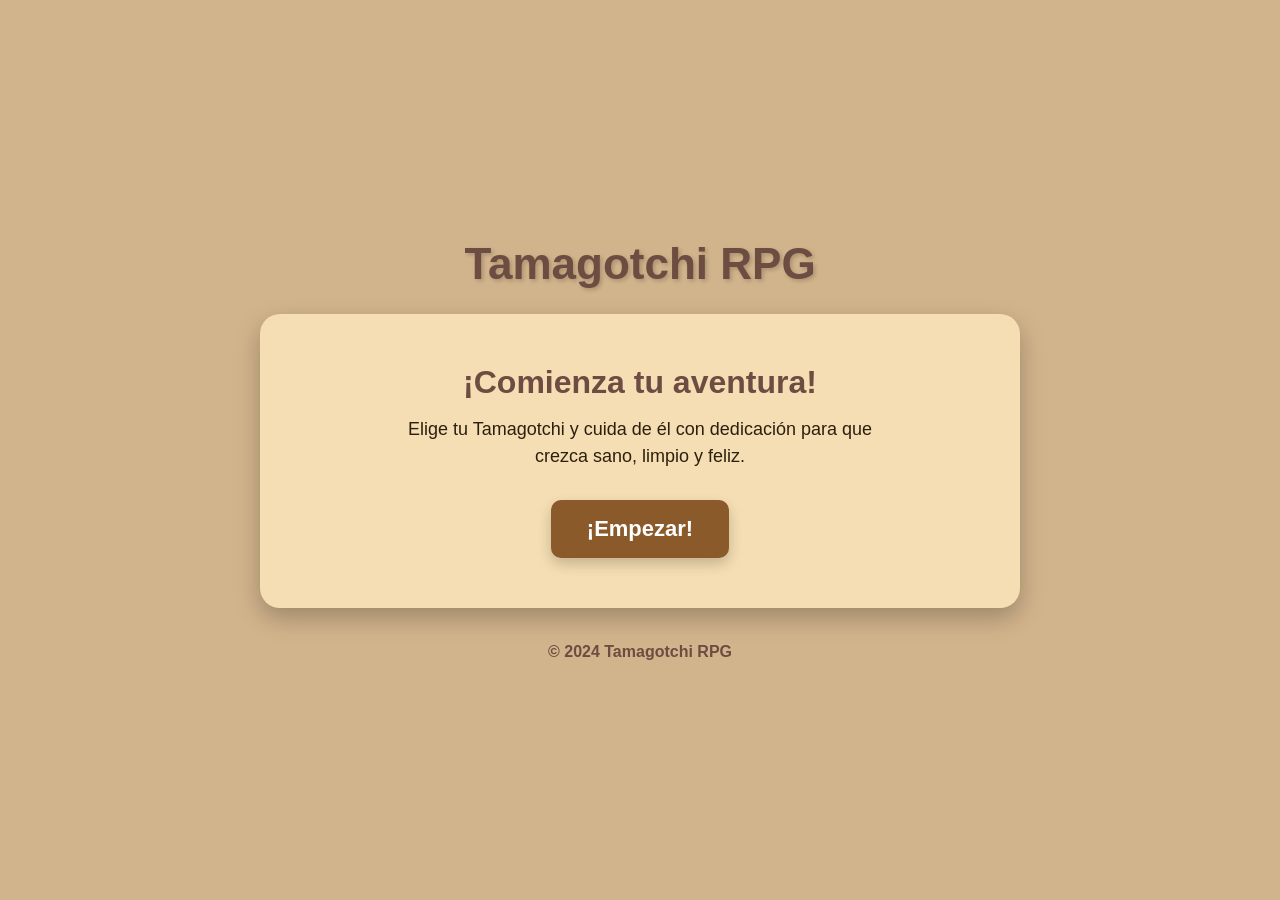
<file: index.html>
<!DOCTYPE html>
<html lang="es">
<head>
  <meta charset="UTF-8">
  <meta name="viewport" content="width=device-width, initial-scale=1.0">
  <title>Tamagotchi RPG - Inicio</title>
  <link rel="stylesheet" href="inicio.css">
</head>
<body>

  <div class="container">
    <header>
      <h1>Tamagotchi RPG</h1>
    </header>
    <main>
      <section class="start-section">
        <h2>¡Comienza tu aventura!</h2>
        <p>Elige tu Tamagotchi y cuida de él con dedicación para que crezca sano, limpio y feliz.</p>
        <button id="start-btn"><a href="MenuSeleccion.html">¡Empezar!</a></button>
      </section>
    </main>
    <footer>
      <p>© 2024 Tamagotchi RPG</p>
    </footer>
  </div>

  <script src="script.js"></script>
</body>
</html>
</file>
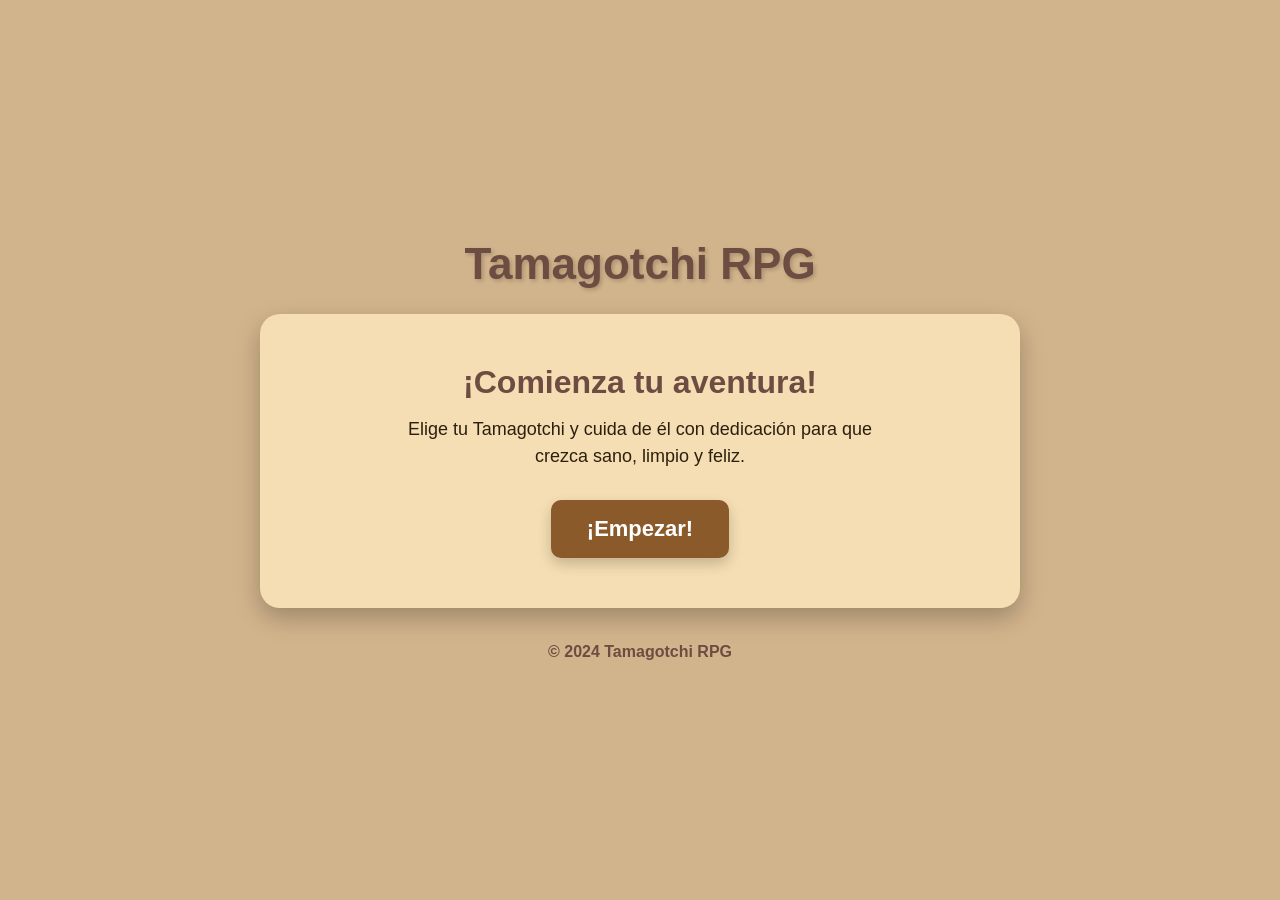
<file: inicio.html>
<!DOCTYPE html>
<html lang="es">
<head>
  <meta charset="UTF-8">
  <meta name="viewport" content="width=device-width, initial-scale=1.0">
  <title>Tamagotchi RPG - Inicio</title>
  <link rel="stylesheet" href="inicio.css">
</head>
<body>

  <div class="container">
    <header>
      <h1>Tamagotchi RPG</h1>
    </header>
    <main>
      <section class="start-section">
        <h2>¡Comienza tu aventura!</h2>
        <p>Elige tu Tamagotchi y cuida de él con dedicación para que crezca sano, limpio y feliz.</p>
        <button id="start-btn"><a href="MenuSeleccion.html">¡Empezar!</a></button>
      </section>
    </main>
    <footer>
      <p>© 2024 Tamagotchi RPG</p>
    </footer>
  </div>

  <script src="script.js"></script>
</body>
</html>
</file>
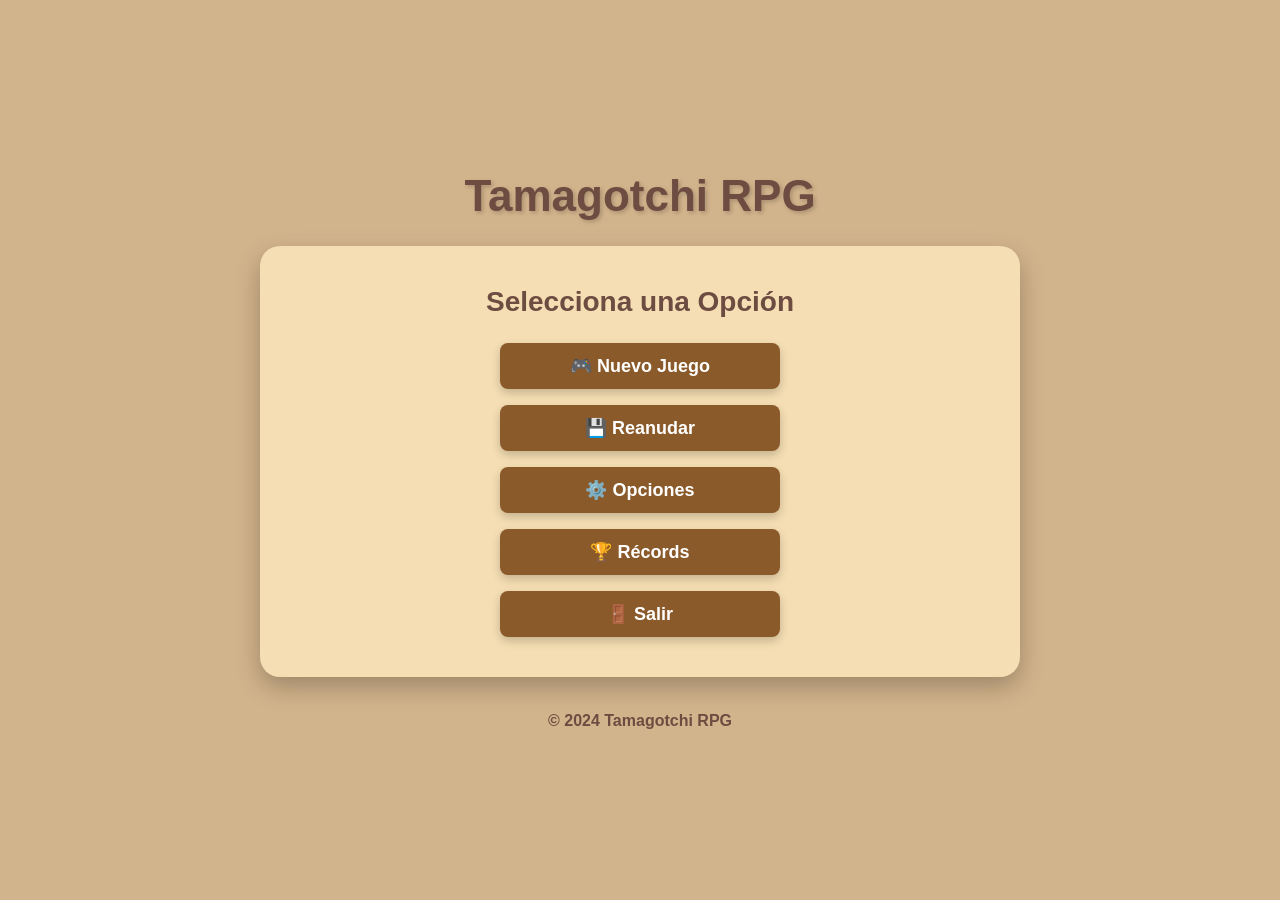
<file: MenuSeleccion.html>
<!DOCTYPE html>
<html lang="es">
<head>
  <meta charset="UTF-8">
  <meta name="viewport" content="width=device-width, initial-scale=1.0">
  <title>Menú - Tamagotchi RPG</title>
  <link rel="stylesheet" href="Seleccion.css">
</head>
<body>

  <div class="container">
    <header>
      <h1>Tamagotchi RPG</h1>
    </header>

    <main>
      <section class="content-section">
        <h2>Selecciona una Opción</h2>
        <div class="menu">
          <ul>
            <li><a href="tamagotchi.html" id="btn-nuevo">🎮 Nuevo Juego</a></li>
            <li><a href="tamagotchi.html?mode=resume" id="btn-reanudar">💾 Reanudar</a></li>
            <li><a href="#" id="btn-opciones">⚙️ Opciones</a></li>
            <li><a href="#" id="btn-records">🏆 Récords</a></li>
            <li><a href="index.html" id="btn-salir">🚪 Salir</a></li>
          </ul>
        </div>
      </section>
    </main>

    <footer>
      <p>© 2024 Tamagotchi RPG</p>
    </footer>
  </div>

  <script src="script.js"></script>
</body>
</html>
</file>
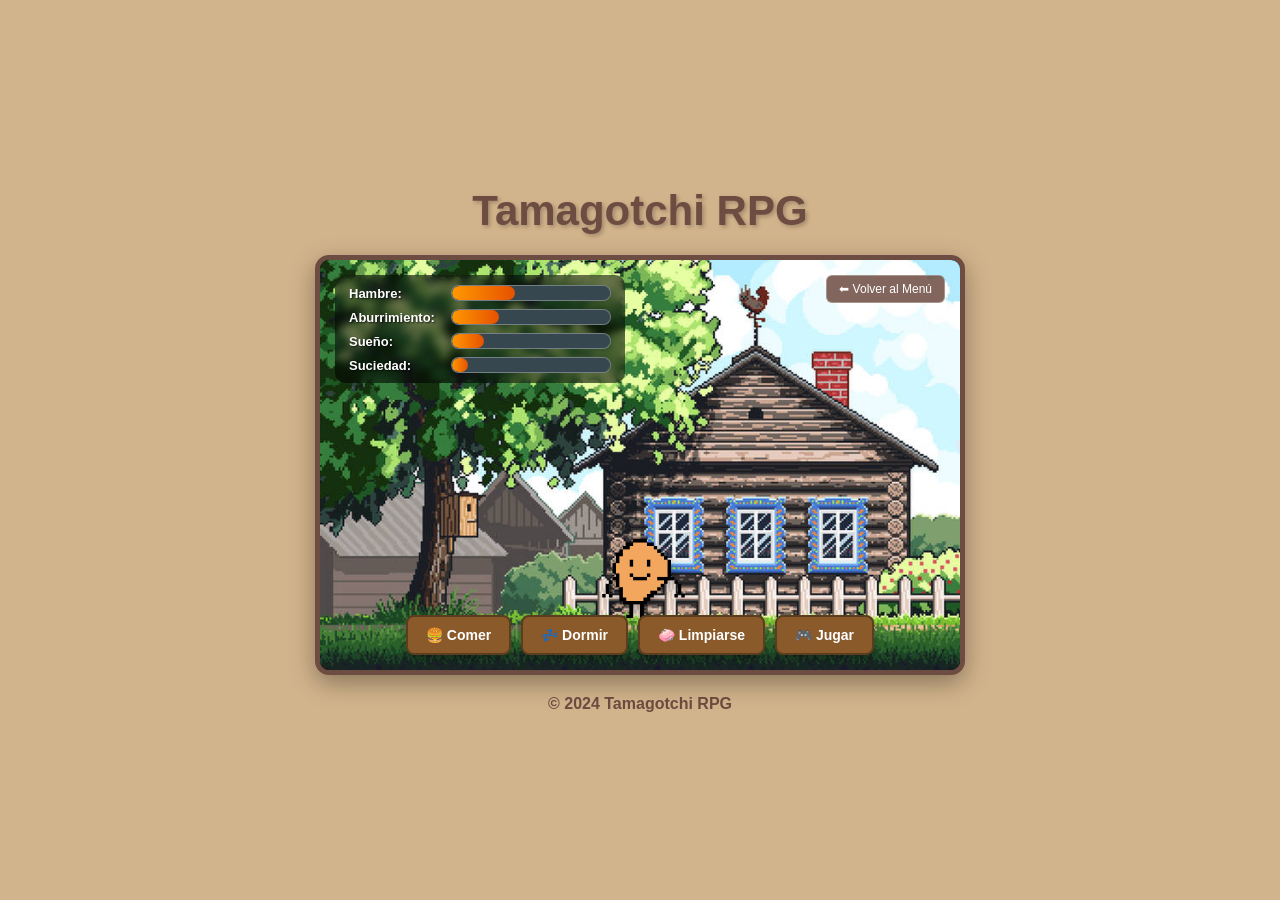
<file: tamagotchi.html>
<!DOCTYPE html>
<html lang="es">
<head>
  <meta charset="UTF-8">
  <meta name="viewport" content="width=device-width, initial-scale=1.0">
  <title>Juego - Tamagotchi RPG</title>
  <link rel="stylesheet" href="tamagotchi.css">
</head>
<body>

  <div class="container">
    <header>
      <h1>Tamagotchi RPG</h1>
    </header>

    <main>
      <section class="game-section">
        <div class="game-area" id="game-area">
          <div class="top-nav">
            <a href="MenuSeleccion.html" class="nav-btn">⬅ Volver al Menú</a>
          </div>

          <img src="fondo.jpg" alt="Fondo del juego" class="background-img">
          <img src="papa.png" alt="Personaje" class="character" id="pet">

          <div class="floating-msg" id="status-msg">¡Cuida bien de tu mascota!</div>

          <div class="status-bars">
            <div class="status-bar">
              <label for="hunger">Hambre:</label>
              <progress id="hunger" max="100" value="50"></progress>
            </div>
            <div class="status-bar">
              <label for="boredom">Aburrimiento:</label>
              <progress id="boredom" max="100" value="50"></progress>
            </div>
            <div class="status-bar">
              <label for="sleep">Sueño:</label>
              <progress id="sleep" max="100" value="50"></progress>
            </div>
            <div class="status-bar">
              <label for="dirt">Suciedad:</label>
              <progress id="dirt" max="100" value="50"></progress>
            </div>
          </div>

          <div class="buttons">
            <button id="eat-btn" title="Alimentar">🍔 Comer</button>
            <button id="sleep-btn" title="Hacer dormir">💤 Dormir</button>
            <button id="clean-btn" title="Bañar y limpiar">🧼 Limpiarse</button>
            <button id="play-btn" title="Jugar y divertirse">🎮 Jugar</button>
          </div>
        </div>
      </section>
    </main>

    <footer>
      <p>© 2024 Tamagotchi RPG</p>
    </footer>
  </div>

  <script src="script.js"></script>
</body>
</html>
</file>
<file: inicio.css>
/* Resetear estilos por defecto del navegador */
* {
  margin: 0;
  padding: 0;
  box-sizing: border-box;
}

/* Estilos para el cuerpo y la fuente */
body {
  font-family: 'Segoe UI', Tahoma, Geneva, Verdana, sans-serif;
  background-color: #d2b48c;
  color: #2c1f0e;
  min-height: 100vh;
  display: flex;
  justify-content: center;
  align-items: center;
}

/* Estilos para el contenedor principal */
.container {
  width: 100%;
  max-width: 800px;
  margin: 0 auto;
  padding: 20px;
}

/* Estilos para el encabezado */
header {
  text-align: center;
  margin-bottom: 25px;
}

header h1 {
  font-size: 44px;
  color: #6d4c41;
  text-shadow: 2px 2px 4px rgba(0, 0, 0, 0.2);
}

/* Estilos para la sección de inicio */
.start-section {
  background-color: #f5deb3;
  padding: 50px 30px;
  border-radius: 20px;
  box-shadow: 0 10px 25px rgba(0, 0, 0, 0.25);
  text-align: center;
}

.start-section h2 {
  font-size: 32px;
  margin-bottom: 15px;
  color: #6d4c41;
}

.start-section p {
  font-size: 18px;
  margin-bottom: 30px;
  color: #2c1f0e;
  max-width: 500px;
  margin-left: auto;
  margin-right: auto;
  line-height: 1.5;
}

/* Estilos para el botón de empezar */
#start-btn {
  padding: 0;
  background-color: #8b5a2b;
  border: none;
  border-radius: 10px;
  cursor: pointer;
  transition: all 0.3s ease;
  box-shadow: 0 6px 14px rgba(0, 0, 0, 0.2);
  display: inline-block;
  overflow: hidden;
}

#start-btn a {
  display: block;
  padding: 16px 36px;
  font-size: 22px;
  font-weight: bold;
  color: #ffffff;
  text-decoration: none;
}

#start-btn:hover {
  background-color: #6d4c41;
  transform: translateY(-2px);
  box-shadow: 0 8px 18px rgba(0, 0, 0, 0.3);
}

#start-btn:active {
  transform: translateY(1px);
}

/* Estilos para el pie de página */
footer {
  text-align: center;
  margin-top: 35px;
  color: #6d4c41;
  font-weight: 600;
}
</file>
<file: Seleccion.css>
/* Resetear estilos por defecto del navegador */
* {
  margin: 0;
  padding: 0;
  box-sizing: border-box;
}

/* Estilos para el cuerpo y la fuente */
body {
  font-family: 'Segoe UI', Tahoma, Geneva, Verdana, sans-serif;
  background-color: #d2b48c;
  color: #2c1f0e;
  min-height: 100vh;
  display: flex;
  justify-content: center;
  align-items: center;
}

/* Estilos para el contenedor principal */
.container {
  width: 100%;
  max-width: 800px;
  margin: 0 auto;
  padding: 20px;
}

/* Estilos para el encabezado */
header {
  text-align: center;
  margin-bottom: 25px;
}

header h1 {
  font-size: 44px;
  color: #6d4c41;
  text-shadow: 2px 2px 4px rgba(0, 0, 0, 0.2);
}

/* Estilos para el contenido */
.content-section {
  background-color: #f5deb3;
  padding: 40px 30px;
  border-radius: 20px;
  box-shadow: 0 10px 25px rgba(0, 0, 0, 0.25);
  text-align: center;
}

.content-section h2 {
  font-size: 28px;
  margin-bottom: 25px;
  color: #6d4c41;
}

/* Estilos para el menú de selección */
.menu {
  text-align: center;
  margin-top: 10px;
}

.menu ul {
  list-style: none;
  padding: 0;
  display: flex;
  flex-direction: column;
  align-items: center;
  gap: 16px;
}

.menu ul li {
  width: 100%;
  max-width: 280px;
}

.menu ul li a {
  display: block;
  text-decoration: none;
  padding: 12px 20px;
  background-color: #8b5a2b;
  color: #fff;
  font-size: 18px;
  font-weight: bold;
  border-radius: 8px;
  transition: all 0.25s ease;
  box-shadow: 0 4px 10px rgba(0, 0, 0, 0.2);
}

.menu ul li a:hover {
  background-color: #6d4c41;
  transform: translateY(-2px);
  box-shadow: 0 6px 14px rgba(0, 0, 0, 0.25);
}

.menu ul li a:active {
  transform: translateY(1px);
}

/* Estilos para el pie de página */
footer {
  text-align: center;
  margin-top: 35px;
  color: #6d4c41;
  font-weight: 600;
}
</file>
<file: tamagotchi.css>
/* Resetear estilos por defecto del navegador */
* {
  margin: 0;
  padding: 0;
  box-sizing: border-box;
}

/* Estilos para el cuerpo y la fuente */
body {
  font-family: 'Arial', sans-serif;
  background-color: #d2b48c;
  color: #2c1f0e;
  min-height: 100vh;
  display: flex;
  justify-content: center;
  align-items: center;
}

/* Estilos para el contenedor principal */
.container {
  width: 100%;
  max-width: 800px;
  margin: 0 auto;
  padding: 20px;
}

/* Estilos para el encabezado */
header {
  text-align: center;
  margin-bottom: 20px;
}

header h1 {
  font-size: 42px;
  color: #6d4c41;
  text-shadow: 2px 2px 4px rgba(0, 0, 0, 0.25);
}

/* Estilos para el área del juego */
.game-area {
  position: relative;
  margin: 20px auto;
  width: 100%;
  max-width: 650px;
  height: 420px;
  border: 5px solid #6d4c41;
  border-radius: 14px;
  overflow: hidden;
  box-shadow: 0 8px 24px rgba(0, 0, 0, 0.35);
  background-color: #000;
}

.background-img {
  width: 100%;
  height: 100%;
  object-fit: cover;
  display: block;
}

/* Personaje */
.character {
  position: absolute;
  bottom: 45px;
  left: 50%;
  transform: translateX(-50%);
  width: 110px;
  height: auto;
  transition: transform 0.3s ease, filter 0.3s ease;
  user-select: none;
  filter: drop-shadow(0 4px 6px rgba(0, 0, 0, 0.3));
}

/* Animaciones del personaje */
.character.bounce {
  animation: petBounce 0.6s ease;
}

.character.wiggle {
  animation: petWiggle 0.6s ease;
}

.character.sleep {
  filter: brightness(0.6) drop-shadow(0 0 10px #3f51b5);
  transform: translateX(-50%) rotate(-10deg);
}

.character.dead {
  filter: grayscale(1) opacity(0.7);
  transform: translateX(-50%) rotate(90deg);
}

@keyframes petBounce {
  0%, 100% { transform: translateX(-50%) translateY(0); }
  50% { transform: translateX(-50%) translateY(-35px) scale(1.1); }
}

@keyframes petWiggle {
  0%, 100% { transform: translateX(-50%) rotate(0deg); }
  25% { transform: translateX(-50%) rotate(-15deg); }
  75% { transform: translateX(-50%) rotate(15deg); }
}

/* Estilos para las barras de estado */
.status-bars {
  position: absolute;
  top: 15px;
  left: 15px;
  background: rgba(0, 0, 0, 0.55);
  padding: 10px 14px;
  border-radius: 10px;
  backdrop-filter: blur(4px);
  z-index: 5;
}

.status-bar {
  margin-bottom: 8px;
  display: flex;
  align-items: center;
  justify-content: space-between;
  gap: 12px;
}

.status-bar:last-child {
  margin-bottom: 0;
}

label {
  font-weight: bold;
  font-size: 13px;
  color: #ffffff;
  text-shadow: 1px 1px 2px rgba(0, 0, 0, 0.8);
  min-width: 90px;
}

/* Barras de progreso */
progress {
  width: 160px;
  height: 16px;
  border-radius: 8px;
  border: 1px solid rgba(255, 255, 255, 0.3);
  overflow: hidden;
  background-color: #37474f;
}

progress::-webkit-progress-bar {
  background-color: #37474f;
  border-radius: 8px;
}

progress::-webkit-progress-value {
  background: linear-gradient(90deg, #ff9800, #e65100);
  border-radius: 8px;
  transition: width 0.4s ease;
}

progress::-moz-progress-bar {
  background: linear-gradient(90deg, #ff9800, #e65100);
  border-radius: 8px;
}

/* Mensajes flotantes y retroalimentación */
.floating-msg {
  position: absolute;
  top: 50%;
  left: 50%;
  transform: translate(-50%, -50%);
  background-color: rgba(44, 31, 14, 0.85);
  color: #fff;
  padding: 8px 16px;
  border-radius: 20px;
  font-weight: bold;
  font-size: 14px;
  pointer-events: none;
  opacity: 0;
  transition: all 0.4s ease;
  z-index: 10;
  text-align: center;
}

.floating-msg.show {
  opacity: 1;
  transform: translate(-50%, -80px);
}

/* Indicador de estado superior derecho */
.top-nav {
  position: absolute;
  top: 15px;
  right: 15px;
  z-index: 5;
  display: flex;
  gap: 8px;
}

.nav-btn {
  padding: 6px 12px;
  font-size: 12px;
  background-color: rgba(109, 76, 65, 0.85);
  color: #ffffff;
  text-decoration: none;
  border: 1px solid rgba(255, 255, 255, 0.3);
  border-radius: 6px;
  cursor: pointer;
  transition: background-color 0.2s ease;
}

.nav-btn:hover {
  background-color: #4e342e;
}

/* Estilos para los botones de acción */
.buttons {
  position: absolute;
  bottom: 15px;
  left: 15px;
  right: 15px;
  display: flex;
  justify-content: center;
  flex-wrap: wrap;
  gap: 10px;
  z-index: 5;
}

.buttons button {
  padding: 10px 18px;
  background-color: #8b5a2b;
  color: #fff;
  border: 2px solid #5d3d1f;
  border-radius: 8px;
  font-size: 14px;
  font-weight: bold;
  cursor: pointer;
  transition: all 0.2s ease;
  box-shadow: 0 4px 6px rgba(0, 0, 0, 0.3);
}

.buttons button:hover:not(:disabled) {
  background-color: #6d4c41;
  transform: translateY(-2px);
  box-shadow: 0 6px 8px rgba(0, 0, 0, 0.4);
}

.buttons button:active:not(:disabled) {
  transform: translateY(1px);
}

.buttons button:disabled {
  background-color: #795548;
  opacity: 0.6;
  cursor: not-allowed;
}

/* Modal de Fin de Juego / Alerta */
.modal-overlay {
  position: absolute;
  inset: 0;
  background: rgba(0, 0, 0, 0.75);
  display: flex;
  flex-direction: column;
  justify-content: center;
  align-items: center;
  padding: 20px;
  text-align: center;
  z-index: 20;
  color: #fff;
}

.modal-overlay h2 {
  font-size: 26px;
  margin-bottom: 10px;
  color: #ff5252;
}

.modal-overlay p {
  font-size: 16px;
  margin-bottom: 20px;
  max-width: 400px;
}

.modal-overlay button {
  padding: 10px 24px;
  background-color: #4caf50;
  color: #fff;
  border: none;
  border-radius: 6px;
  font-size: 16px;
  font-weight: bold;
  cursor: pointer;
}

.modal-overlay button:hover {
  background-color: #388e3c;
}

/* Estilos para el pie de página */
footer {
  text-align: center;
  margin-top: 20px;
  color: #6d4c41;
  font-weight: bold;
}
</file>
